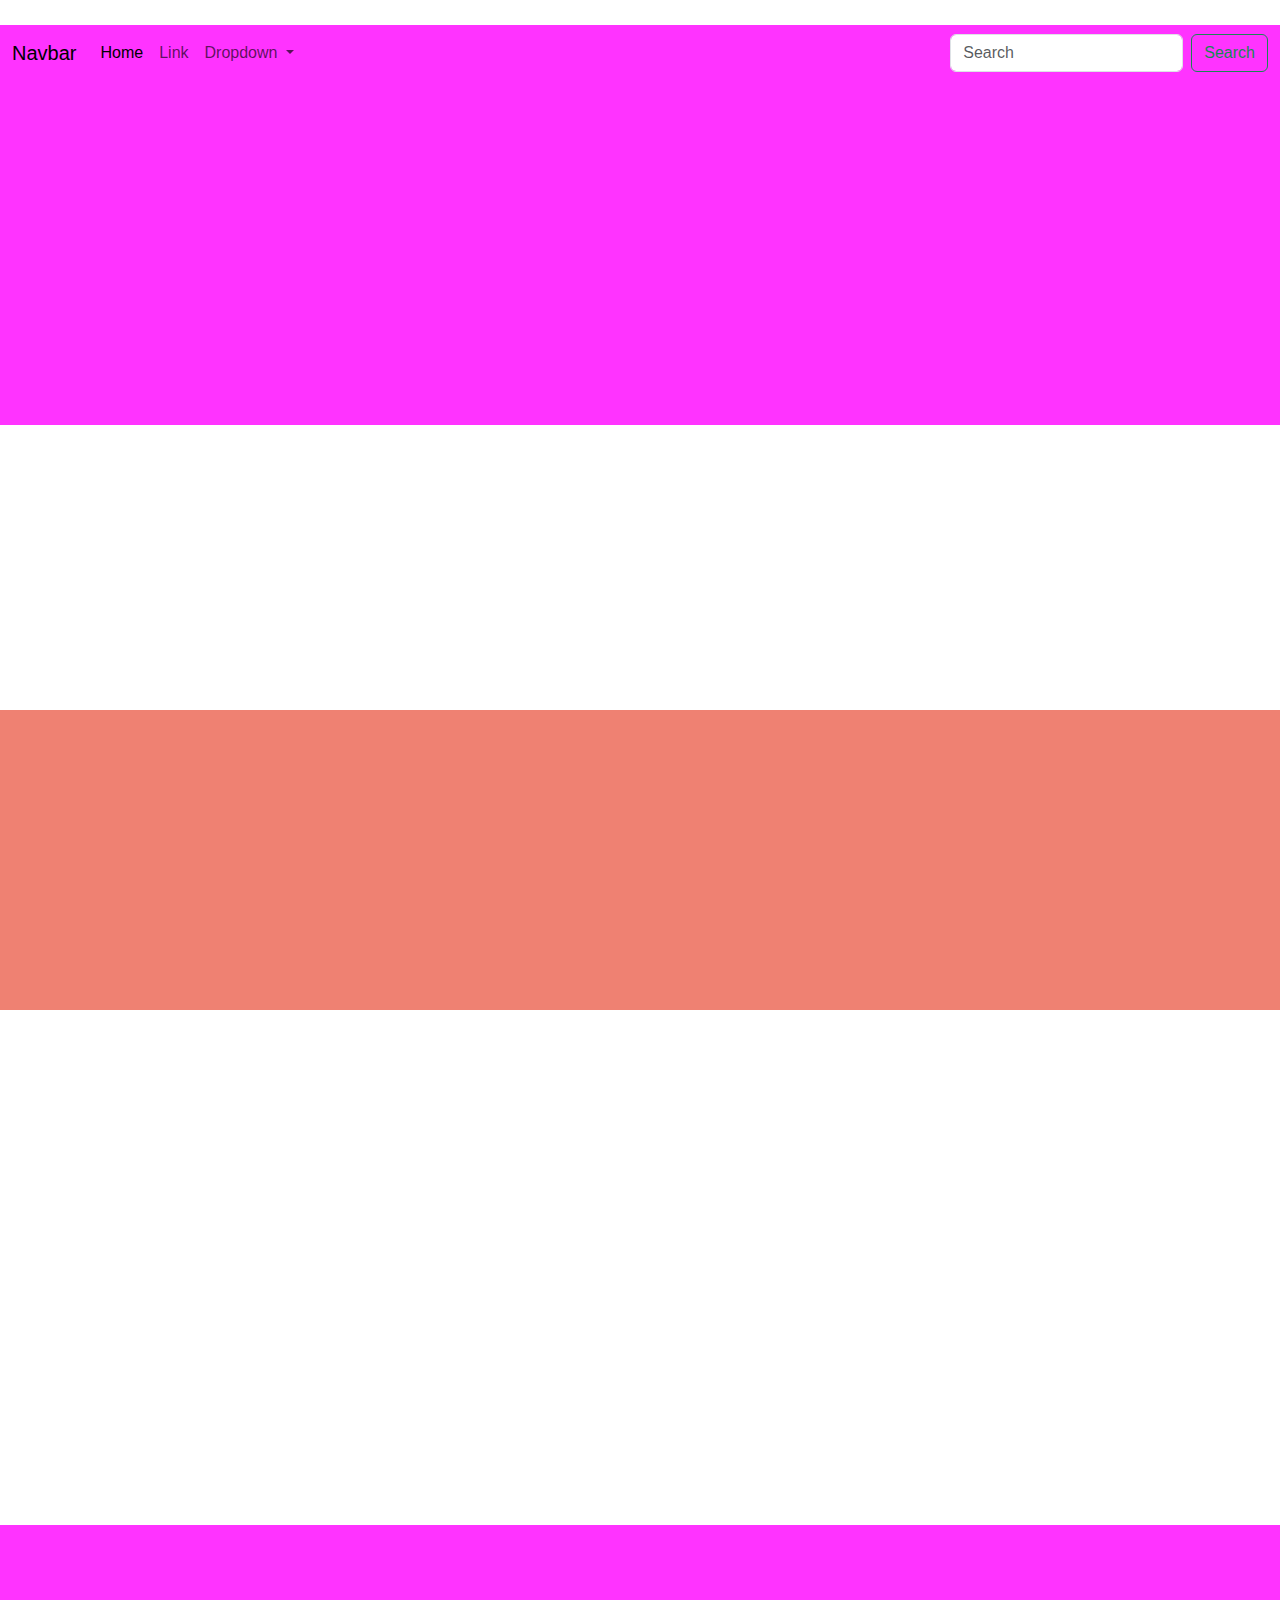
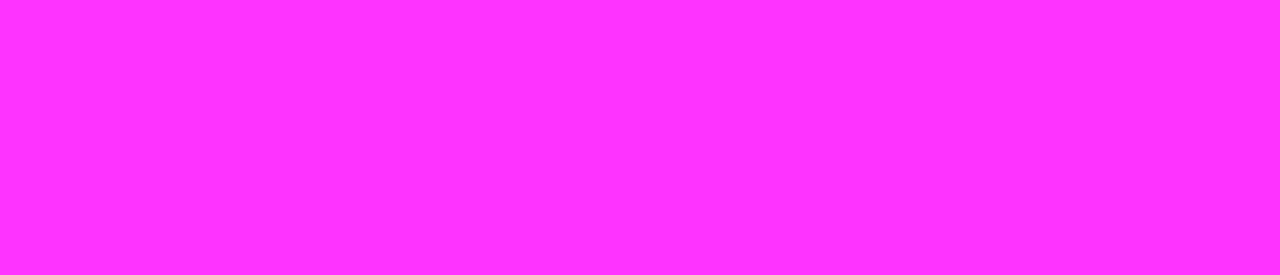
<file: about.html>
<!DOCTYPE html>
<html lang="en">
<head>
    <meta charset="UTF-8">
    <meta name="viewport" content="width=device-width, initial-scale=1">
    <title>BOOTSTRAP</title>
    <link href="https://cdn.jsdelivr.net/npm/bootstrap@5.3.3/dist/css/bootstrap.min.css" rel="stylesheet" 
    integrity="sha384-QWTKZyjpPEjISv5WaRU9OFeRpok6YctnYmDr5pNlyT2bRjXh0JMhjY6hW+ALEwIH" crossorigin="anonymous">
    <link rel="stylesheet" href="style.css">
  </head>
  <script src="https://cdn.jsdelivr.net/npm/bootstrap@5.3.3/dist/js/bootstrap.bundle.min.js" 
  integrity="sha384-YvpcrYf0tY3lHB60NNkmXc5s9fDVZLESaAA55NDzOxhy9GkcIdslK1eN7N6jIeHz" 
  crossorigin="anonymous"></script>
  <body>
    <section class="first-section">
      <nav class="navbar navbar-expand-lg  my-nav-bg" >
        <div class="container-fluid">
          <a class="navbar-brand" href="#">Navbar</a>
          <button class="navbar-toggler" type="button" data-bs-toggle="collapse" data-bs-target="#navbarSupportedContent" aria-controls="navbarSupportedContent" aria-expanded="false" aria-label="Toggle navigation">
            <span class="navbar-toggler-icon"></span>
          </button>
          <div class="collapse navbar-collapse" id="navbarSupportedContent">
            <ul class="navbar-nav me-auto mb-2 mb-lg-0">
              <li class="nav-item">
                <a class="nav-link active" aria-current="page" href="#">Home</a>
              </li>
              <li class="nav-item">
                <a class="nav-link" href="#">Link</a>
              </li>
              <li class="nav-item dropdown">
                <a class="nav-link dropdown-toggle" href="#" role="button" data-bs-toggle="dropdown" aria-expanded="false">
                  Dropdown
                </a>
                <ul class="dropdown-menu">
                  <li><a class="dropdown-item" href="#">Action</a></li>
                  <li><a class="dropdown-item" href="#">Another action</a></li>
                  <li><hr class="dropdown-divider"></li>
                  <li><a class="dropdown-item" href="#">Something else here</a></li>
                </ul>
              </li>
            </ul>
            <form class="d-flex" role="search">
              <input class="form-control me-2" type="search" placeholder="Search" aria-label="Search">
              <button class="btn btn-outline-success" type="submit">Search</button>
            </form>
          </div>
        </div>
      </nav>
    </section>


    <section class="second-section">

      </section>




  <section class="third-section">
  </section>

    <section class="fourth-section">
    </section>

      <section class="fivth-section">
      </section>

        <section class="sixth-section">
        </section>
   
  </body>
  </html>
</file>
<file: style.css>
body{
    font-family: Arial,  sans-serif;
}

.first-section{
    height: 400px;
    background-color: #f3f;
    margin-top: 25px;
}
.my-nav-bg{
    background-color: #f3f;
   
}
.container-fluid{
    justify-content: right;
    justify-items: right;
}

.text-all{
    display: flex;
   padding: 10px;
   color: white;
}
.text-buttom{
    margin-top: 25px;
}
.button-two{
    background-color: black;
    cursor: pointer;
    border: none;
  
    
}
.button-one{
    background-color: transparent;
    cursor: pointer;
    border: 1px solid white;
    color: white;
    margin-right: 15px;
}
.icons{
    margin: 6px;
    color: white;
}

.tindog{
    margin-top:55px;
    color: white;
    font-weight: bold;
    font-size: 25px;
  
}
.meet-dog{
    margin-bottom: 30px;
    font-size: 40px;
}
.image{
    width: 20%;
    transform: rotate(25deg);
    position: absolute;
    left: 50%;
}
.second-section{
    background-color: #ffff;
    height: 200px;
    z-index: -5;
align-items: end;    
}


.col{
    margin-top: 100px;

}
.col>h3{
    font-weight: bolder;

}
.col .icons{
    width: 60px;
    height: 35px;
}

.third-section {
    text-align: center;
    background-color: #ef8172;
    color: #fff;
    font-family: Arial, Helvetica, sans-serif;
    font-size: 18px;
}
.third-section p {
    margin-top: 90px;
    color: #fff;
    font-family: Arial, Helvetica, sans-serif;
    font-weight: lighter;
}

.caro-img{
    border-radius: 100%;
    width: 10%;
    margin: 10px;
    margin-top: 30px;
}

.add{
 width: 250px;
 height: auto;
 margin-right: 25px;
}
.fourth-section{
     background-color: #ef8172;
    height: 300px;
    justify-content: center;
    margin-top: 85px;
    
    
}

.fivth-section{
    background-color: #ffff;
    height: 400px;
    justify-content: center;
    align-items: center;
    margin-top: 90px;

}
.grid-all{
    display: grid;
    grid-template-columns: auto auto auto;
    justify-content: center;
    align-items: center;
    column-gap: 20px;
    margin-top: 15px;
 
    
}
.text{
    justify-content: center;
    
}
.text p{
    text-align: center;
}
.text h2{
    text-align: center;
}

.card-text{
    justify-content: center;
    text-align: center;
    align-items: center;
    }

.card-tt{
    justify-content: center;
    text-align: center;
    align-items: center;
    font-size: 32px;
}

.card-text button{
    border: none;
    width: 200px;
    margin-bottom: 15px;
    padding: 8px;
    border-radius: 5px;
}

.card-card button{
    border: none;
    width: 200px;
    margin-bottom: 15px;
    padding: 8px;
    background-color: black;
    color: white;
}


.card-text button:hover{
    background-color: black;
color: white;
}



.sixth-section{
    height: 350px;
    background-color: #f3f;
    margin-top: 25px;
}
.six-text-button button{
    justify-content: center;
    align-items: center;
    justify-items: center;
    
}
.six-meet-dog{
    text-align: center;
    
}
.seventh-section{
    background-color: #ffff;
    height: 250px;
}

.brands{
    justify-content: center;
    align-items: center;
    justify-items: center;
    margin: 35px;
}
.brand{
    margin: 20px 10px;
}
</file>
